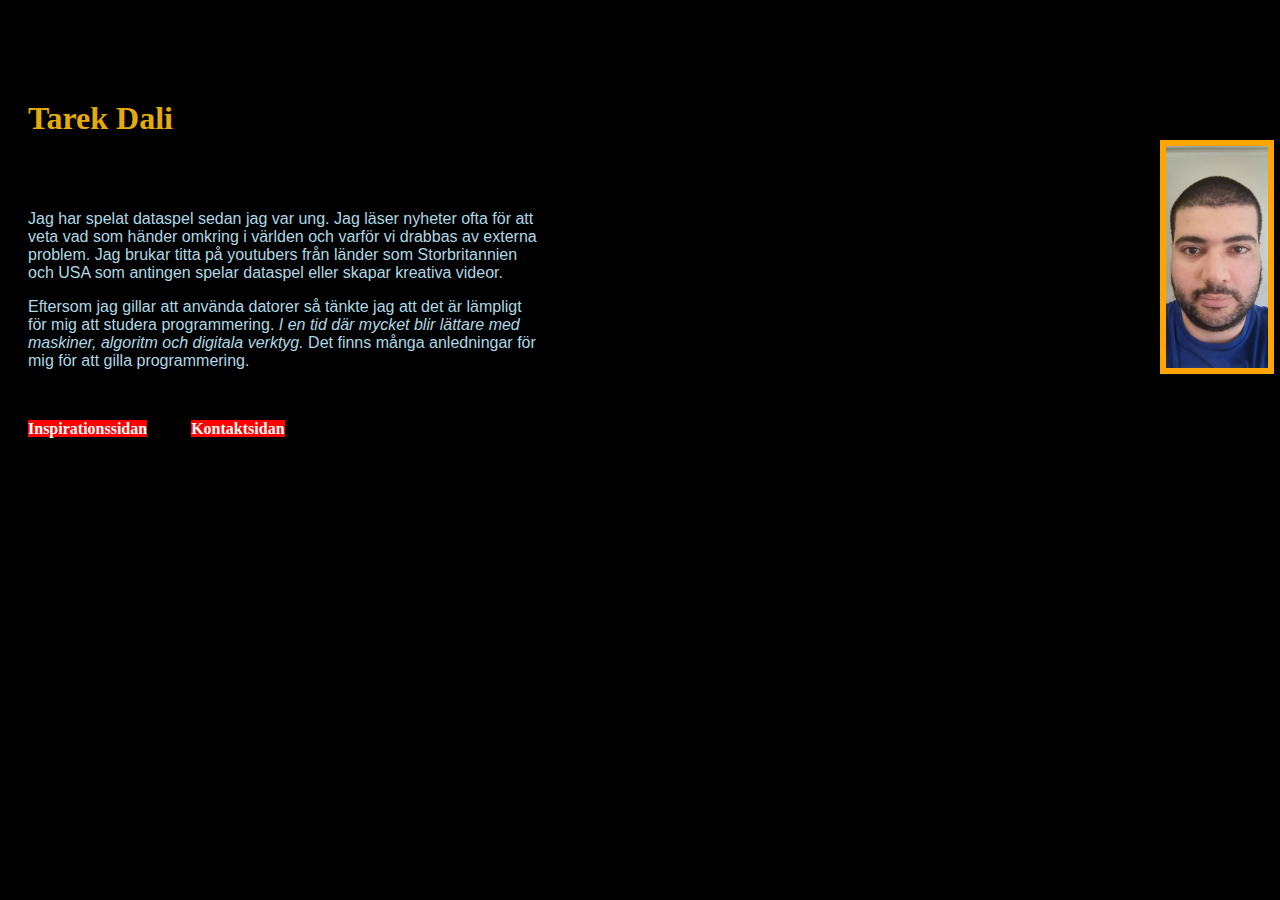
<file: index.html>
<!DOCTYPE html>
<html lang="en">

<head>
    <meta charset="UTF-8">
    <meta http-equiv="X-UA-Compatible" content="IE=edge">
    <meta name="viewport" content="width=device-width, initial-scale=1.0">

    <link rel="stylesheet" href="css/style.css">
    <title>Startsidan</title>
</head>

<body class="bg1">
    <div>
        <h1 class="h1-startsidan marginup">Tarek Dali</h1>

        <br><br>


        <p class="right-empty p-startsidan">Jag har spelat dataspel sedan jag var ung. Jag läser nyheter ofta för att
            veta vad som händer omkring i världen och varför vi drabbas av externa problem. Jag brukar titta på
            youtubers från länder som Storbritannien och USA som antingen spelar dataspel eller skapar kreativa videor.
        </p>

        <p class="right-empty p-startsidan marginbottom">Eftersom jag gillar att använda datorer så tänkte jag att det är lämpligt
            för mig att studera programmering. <cite>I en tid där mycket blir lättare med maskiner, algoritm och
                digitala verktyg.</cite> Det finns många anledningar för mig för att gilla programmering.</p>

    </div>

    <img class="img" src="images/tarekpic.jpg" alt="Tareks bild">


    <a href="html/inspirationssidan.html" class="links-startsidan">Inspirationssidan</a>
    <a href="html/kontaktsidan.html" class="links-startsidan">Kontaktsidan</a>




</body>

</html>
</file>
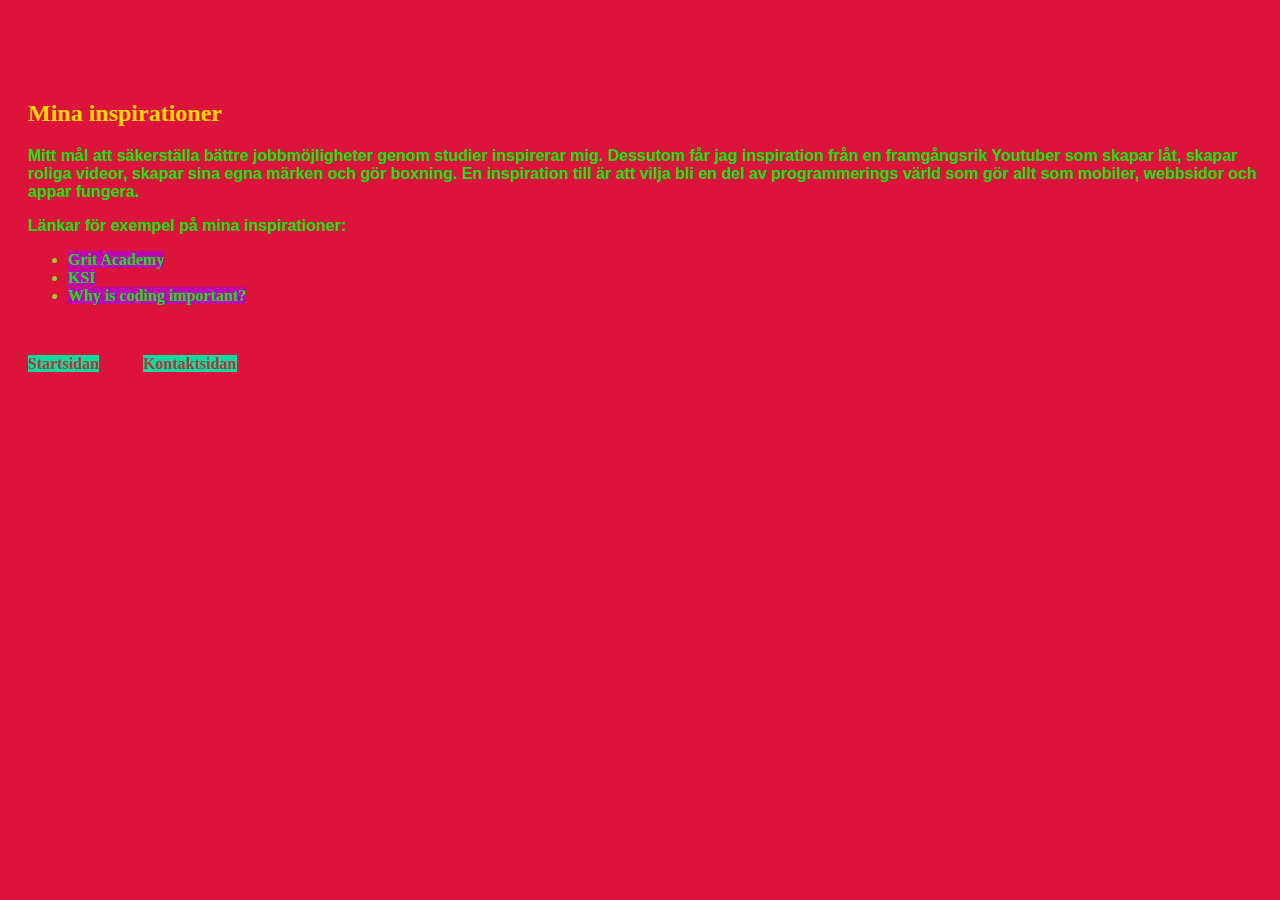
<file: html/inspirationssidan.html>
<!DOCTYPE html>
<html lang="en">
<head>
    <meta charset="UTF-8">
    <meta http-equiv="X-UA-Compatible" content="IE=edge">
    <meta name="viewport" content="width=device-width, initial-scale=1.0">

    <link rel="stylesheet" href="../css/style.css">
    <title>Inspirationssidan</title>
</head>
<body class="bg2">
    <div class="marginbottom">
    <h2 class="h2-inspirationssidan marginup">Mina inspirationer</h2>

    <p class="move-right2 p-inspirationssidan">Mitt mål att säkerställa bättre jobbmöjligheter genom studier inspirerar mig. Dessutom får jag inspiration från en framgångsrik Youtuber som skapar låt, skapar roliga videor, skapar sina egna märken och gör boxning. En inspiration till är att vilja bli en del av programmerings värld som gör allt som mobiler, webbsidor och appar fungera.</p>

    <p class="move-right2 p-inspirationssidan">Länkar för exempel på mina inspirationer:</p>
    
    <ul>
        
        <li><a href="https://gritacademy.se/" target="_blank" title="Uno">Grit Academy</a></li>
        <li><a href="https://en.wikipedia.org/wiki/KSI" target="_blank" title="Dos">KSI</a></li>
        <li><a href="https://www.forbes.com/sites/quora/2018/08/16/why-is-coding-so-important/" target="_blank" title="Tres">Why is coding important?</a></li>
        
    </ul>
    </div>
    

    <a href="../index.html" class="links-inspirationssidan">Startsidan</a>
    <a href="../html/kontaktsidan.html" class="links-inspirationssidan">Kontaktsidan</a>
    
</body>
</html>
</file>
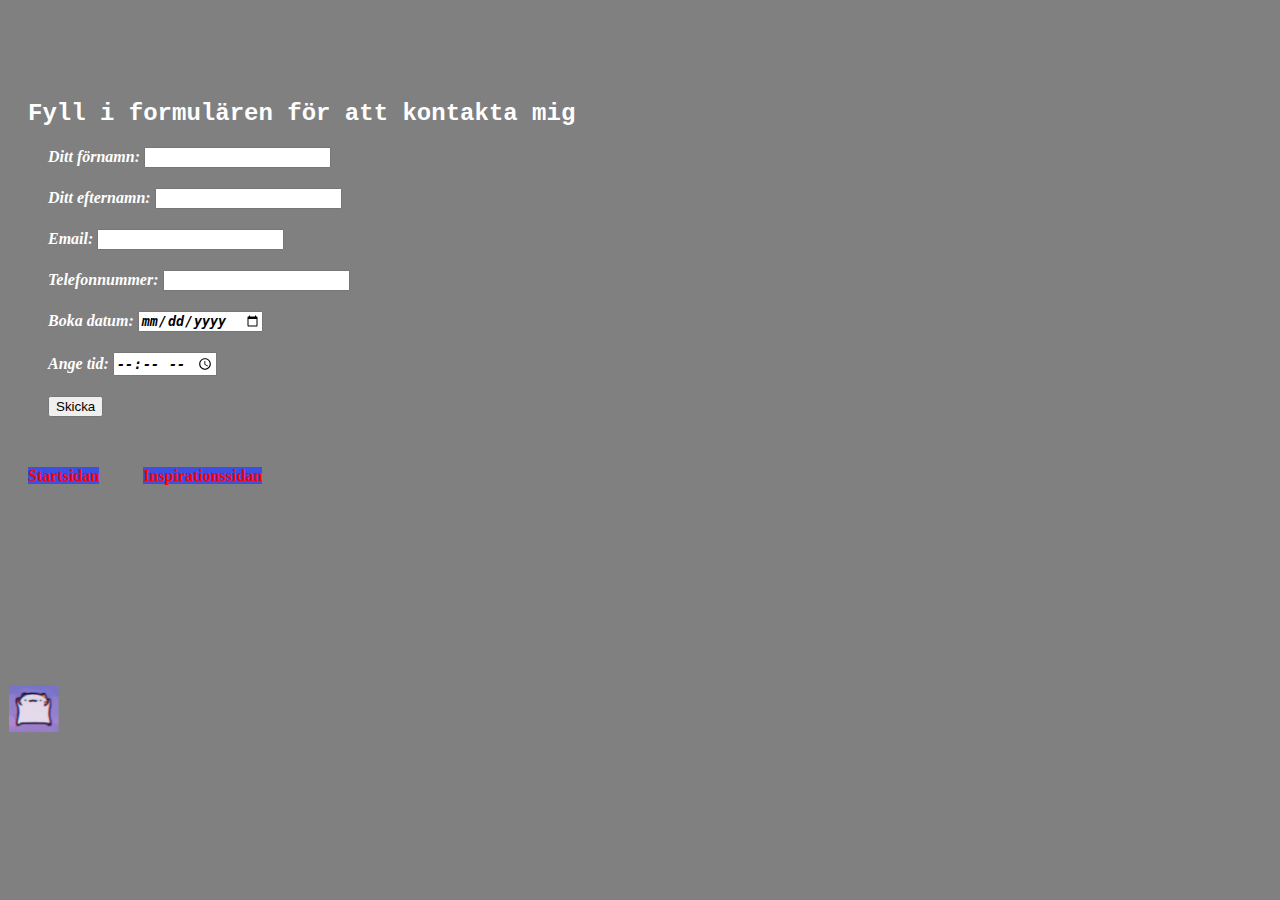
<file: html/kontaktsidan.html>
<!DOCTYPE html>
<html lang="en">

<head>
    <meta charset="UTF-8">
    <meta http-equiv="X-UA-Compatible" content="IE=edge">
    <meta name="viewport" content="width=device-width, initial-scale=1.0">

    <link rel="stylesheet" href="../css/style.css">
    <title>Kontaktsidan</title>
</head>

<body class="bg3">

    <div class="marginbottom">

        <h2 class="h2-kontaktsidan marginup">Fyll i formulären för att kontakta mig</h2>

        <form>

            <div>
                <label for="namn1">Ditt förnamn:</label>
                <input type="text" id="namn1">
            </div>
            <div>
                <label for="namn2">Ditt efternamn:</label>
                <input type="text" id="namn2">
            </div>
            <div><label for="email">Email:</label>
                <input type="email" id="email">
            </div>
            <div><label for="telefon">Telefonnummer:</label>
                <input type="number" id="telefon">
            </div>
            <div><label for="datum">Boka datum:</label>
                <input type="date" id="datum">
            </div>
            <div><label for="tid">Ange tid:</label>
                <input type="time" id="tid">
            </div>


            <div><button>Skicka</button></div>


        </form>

    </div>

    <a href="../index.html" class="links-kontaktsidan">Startsidan</a>
    <a href="../html/inspirationssidan.html" class="links-kontaktsidan">Inspirationssidan</a>

    <marquee direction="right"><img class="img2" src="../images/dancing-cat.gif" alt="Dancing cat"></marquee>





</body>

</html>
</file>
<file: css/style.css>
div{
    margin-left: 20px;
}

.bg1{
    background-color: black;
}

.bg2{
    background-color: crimson;
}

.bg3{
    background-color: grey;
}

.marginup{
    margin-top: 100px;
}

.marginbottom{
    margin-bottom: 50px;
}


.right-empty{
    margin-right: 59%;
}


.h1-startsidan{
    color: rgb(229, 171, 10);
    font-family: Georgia, 'Times New Roman', Times, serif;  
}

.h2-inspirationssidan{
    color: gold;
    font-family: cursive;
}

.h2-kontaktsidan{
    color: white;
    font-family: 'Courier New', Courier, monospace;
    
}


.p-startsidan{
    color: lightblue;
    font-family: 'Trebuchet MS', 'Lucida Sans Unicode', 'Lucida Grande', 'Lucida Sans', Arial, sans-serif;
}



.links-startsidan{
    background-color: red;
    color: white;
    font-weight: bold;
    text-decoration: none;
    margin-right: 20px;
    margin-left: 20px;
}

.links-startsidan:hover{
    background-color: blue;
}

.links-startsidan:active{
    color: yellow;
    background-color: red;
}

.p-inspirationssidan{
    color: rgb(23, 224, 16);
    font-weight: bold;
    font-family: Verdana, Geneva, Tahoma, sans-serif;
}

li{
    color: yellowgreen;
}


li a{
    color: rgb(23, 224, 16);
    background-color: rgb(191, 2, 178);
    font-weight: bold;
    text-decoration: none;
}

li a:hover{
    background-color: blue;
    color: black;
}

.links-inspirationssidan{
    background-color: rgb(7, 220, 163);
    color: rgb(184, 55, 55);
    font-weight: bold;
    text-decoration: none;
    margin-right: 20px;
    margin-left: 20px;
}

.links-inspirationssidan:hover{
    background-color: blue;
    color: black;
}

.links-inspirationssidan:active{
    color: rgb(12, 231, 12);
    background-color: purple;
}

label, input{
    margin-bottom: 20px;
    font-style: italic;
    font-weight: bold;
}

label{
    color: white;
}

.links-kontaktsidan{
    background-color: rgb(59, 79, 229);
    text-decoration: none;
    font-weight: bold;
    color: red;
    margin-right: 20px;
    margin-left: 20px;

}

.links-kontaktsidan:hover{
    background-color: red;
    color: rgb(27, 5, 220);
}

.links-kontaktsidan:active{
    color: orange;
    background-color: aqua;
}

.img{
    width: 8%;
    border: 6px orange solid;
    margin-left: 90%;
    position: absolute;
    top: 140px;    
}

.img2{
    margin-top: 200px;
    width: 50px;
}
</file>
